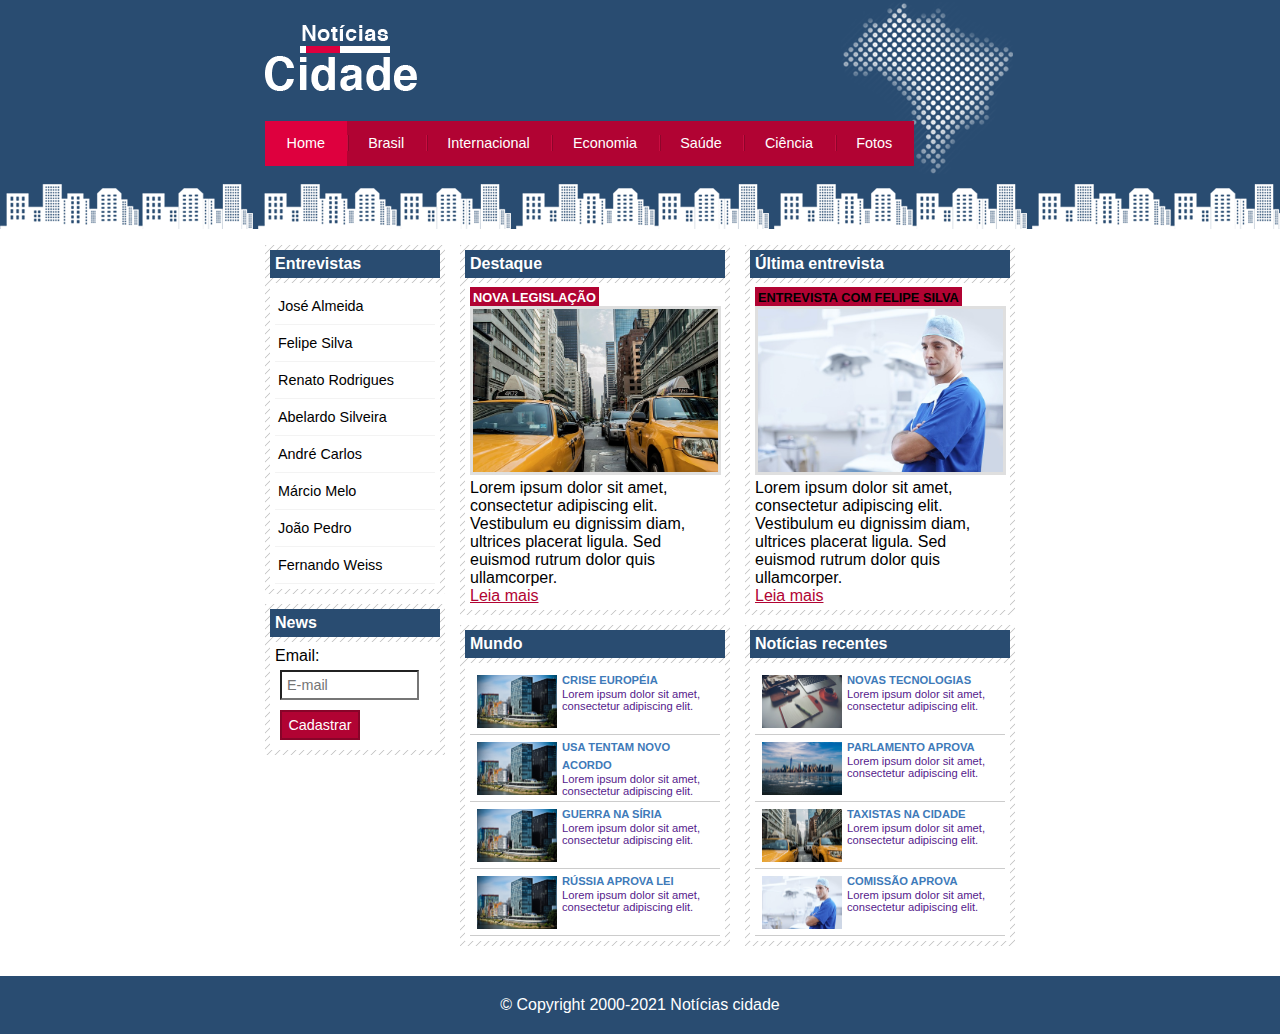
<file: site-noticias/index.html>
<!DOCTYPE html>
<html>

	<head>
		<title>Notícias cidade - seu site de notícias</title>
		<meta charset="utf-8">

		<!-- Estilo customizado -->
		<link rel="stylesheet" type="text/css" href="css/estilo.css">
	</head>

	<body class="home">
		<!-- Início container -->
		<div id="container">
			<!-- Início topo -->
			<div id="topo">
				<h1 class="logo">Notícias cidade</h1>

				<ul id="navegacao">
					<li class="primeiro">
						<a id="home" href="index.html">Home</a>
					</li>
					<li>
						<a id="brasil" href="brasil.html">Brasil</a>
					</li>
					<li>
						<a id="internacional" href="internacional.html">Internacional</a>
					</li>
					<li>
						<a id="economia" href="economia.html">Economia</a>
					</li>
					<li>
						<a id="saude" href="saude.html">Saúde</a>
					</li>
					<li>
						<a id="ciencia" href="ciencia.html">Ciência</a>
					</li>
					<li>
						<a id="fotos" href="fotos.html">Fotos</a>
					</li>
				</ul>
			</div>
			<!-- Fim topo -->

			<!-- Início conteúdo -->
			<div id="conteudo">
				<div id="primario">
					
					<div class="caixa destaque">
						<h2>Destaque</h2>
						<div class="caixa-conteudo">
							<h3>Nova Legislação</h3>
							<img class="imagem-principal" src="imagens/taxi.jpg" width="98%">
							<p>
								Lorem ipsum dolor sit amet, consectetur adipiscing elit. Vestibulum eu dignissim diam, ultrices placerat ligula. Sed euismod rutrum dolor quis ullamcorper.
							</p>
							<a href="">Leia mais</a>
						</div>
					</div>

					<div class="caixa">
						<h2>Mundo</h2>
						<div class="caixa-conteudo">
							
							<ul id="lista-noticias">
								<li>
									<a href="">
										<img src="imagens/mundo.jpg" width="80">
										<h3>Crise Européia</h3>
										<p>
											Lorem ipsum dolor sit amet, consectetur adipiscing elit.
										</p>
									</a>
								</li>
								<li>
									<a href="">
										<img src="imagens/mundo.jpg" width="80">
										<h3>USA tentam novo acordo</h3>
										<p>
											Lorem ipsum dolor sit amet, consectetur adipiscing elit.
										</p>
									</a>
								</li>
								<li>
									<a href="">
										<img src="imagens/mundo.jpg" width="80">
										<h3>Guerra na Síria</h3>
										<p>
											Lorem ipsum dolor sit amet, consectetur adipiscing elit.
										</p>
									</a>
								</li>
								<li>
									<a href="">
										<img src="imagens/mundo.jpg" width="80">
										<h3>Rússia aprova lei</h3>
										<p>
											Lorem ipsum dolor sit amet, consectetur adipiscing elit.
										</p>
									</a>
								</li>
							</ul>
						</div>
					</div>
				</div>

				<div id="secundario">
					
					<div class="caixa entrevista">
						<h2>Última entrevista</h2>
						<div class="caixa-conteudo">
							<h3>Entrevista com Felipe Silva</h3>
							<img class="imagem-principal" src="imagens/doutor.jpg" width="98%">
							<p>
								Lorem ipsum dolor sit amet, consectetur adipiscing elit. Vestibulum eu dignissim diam, ultrices placerat ligula. Sed euismod rutrum dolor quis ullamcorper.
							</p>
							<a href="">Leia mais</a>
						</div>
					</div>

					<div class="caixa">
						<h2>Notícias recentes</h2>
						<div class="caixa-conteudo">
							<ul id="lista-noticias">
								<li>
									<a href="">
										<img src="imagens/tecnologia.jpg" width="80">
										<h3>Novas Tecnologias</h3>
										<p>
											Lorem ipsum dolor sit amet, consectetur adipiscing elit.
										</p>
									</a>
								</li>
								<li>
									<a href="">
										<img src="imagens/cidade.jpg" width="80">
										<h3>Parlamento aprova</h3>
										<p>
											Lorem ipsum dolor sit amet, consectetur adipiscing elit.
										</p>
									</a>
								</li>
								<li>
									<a href="">
										<img src="imagens/taxi.jpg" width="80">
										<h3>Taxistas na cidade</h3>
										<p>
											Lorem ipsum dolor sit amet, consectetur adipiscing elit.
										</p>
									</a>
								</li>
								<li>
									<a href="">
										<img src="imagens/doutor.jpg" width="80">
										<h3>Comissão aprova</h3>
										<p>
											Lorem ipsum dolor sit amet, consectetur adipiscing elit.
										</p>
									</a>
								</li>
							</ul>
						</div>
					</div>
				</div>

				<!-- Início lateral -->
				<div id="lateral">
					
					<div class="caixa">
						<h2>Entrevistas</h2>
						<div class="caixa-conteudo">
							<ul>
								<li><a href="">José Almeida</a></li>
								<li><a href="">Felipe Silva</a></li>
								<li><a href="">Renato Rodrigues</a></li>
								<li><a href="">Abelardo Silveira</a></li>
								<li><a href="">André Carlos</a></li>
								<li><a href="">Márcio Melo</a></li>
								<li><a href="">João Pedro</a></li>
								<li><a href="">Fernando Weiss</a></li>
							</ul>
						</div>
					</div>

					<div class="caixa">
						<h2>News</h2>
						<div class="caixa-conteudo">
							
							<form>
								<div>
									<label for="email">Email:</label>
									<input type="text" name="email" id="email" placeholder="E-mail">
								</div>

								<div>
									<input class="submit" type="submit" value="Cadastrar">
								</div>
							</form>
						</div>
					</div>
				</div>
				<!-- Fim lateral -->
			</div>
			<!-- Fim conteúdo-->
		</div>
		<!-- Fim container -->
		<div id="container-rodape" style="clear: both;">
			<div id="rodape">
				&copy; Copyright 2000-2021 Notícias cidade
			</div>
		</div>
	</body>
</html>
</file>
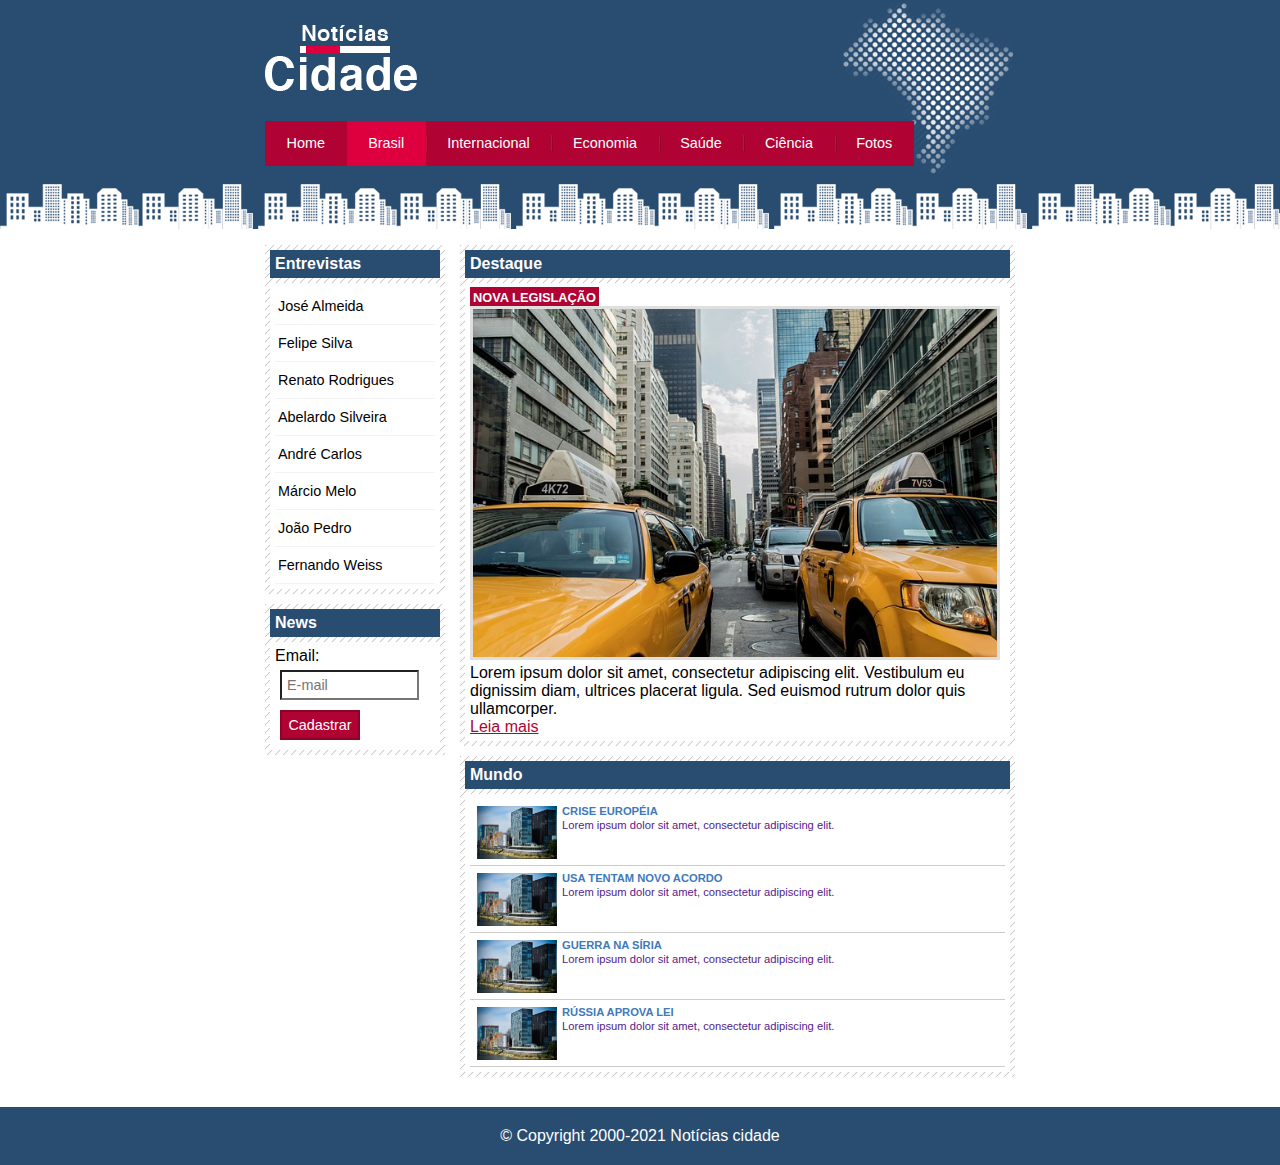
<file: site-noticias/brasil.html>
<!DOCTYPE html>
<html>

	<head>
		<title>Notícias cidade - Brasil</title>
		<meta charset="utf-8">

		<!-- Estilo customizado -->
		<link rel="stylesheet" type="text/css" href="css/estilo.css">
	</head>

	<body id="duas-colunas" class="brasil">
		<!-- Início container -->
		<div id="container">
			<!-- Início topo -->
			<div id="topo">
				<h1 class="logo">Notícias cidade</h1>

				<ul id="navegacao">
					<li class="primeiro">
						<a id="home" href="index.html">Home</a>
					</li>
					<li>
						<a id="brasil" href="brasil.html">Brasil</a>
					</li>
					<li>
						<a id="internacional" href="internacional.html">Internacional</a>
					</li>
					<li>
						<a id="economia" href="economia.html">Economia</a>
					</li>
					<li>
						<a id="saude" href="saude.html">Saúde</a>
					</li>
					<li>
						<a id="ciencia" href="ciencia.html">Ciência</a>
					</li>
					<li>
						<a id="fotos" href="fotos.html">Fotos</a>
					</li>
				</ul>
			</div>
			<!-- Fim topo -->

			<!-- Início conteúdo -->
			<div id="conteudo">
				<div id="primario">
					
					<div class="caixa destaque">
						<h2>Destaque</h2>
						<div class="caixa-conteudo">
							<h3>Nova Legislação</h3>
							<img class="imagem-principal" src="imagens/taxi.jpg" width="98%">
							<p>
								Lorem ipsum dolor sit amet, consectetur adipiscing elit. Vestibulum eu dignissim diam, ultrices placerat ligula. Sed euismod rutrum dolor quis ullamcorper.
							</p>
							<a href="">Leia mais</a>
						</div>
					</div>

					<div class="caixa">
						<h2>Mundo</h2>
						<div class="caixa-conteudo">
							
							<ul id="lista-noticias">
								<li>
									<a href="">
										<img src="imagens/mundo.jpg" width="80">
										<h3>Crise Européia</h3>
										<p>
											Lorem ipsum dolor sit amet, consectetur adipiscing elit.
										</p>
									</a>
								</li>
								<li>
									<a href="">
										<img src="imagens/mundo.jpg" width="80">
										<h3>USA tentam novo acordo</h3>
										<p>
											Lorem ipsum dolor sit amet, consectetur adipiscing elit.
										</p>
									</a>
								</li>
								<li>
									<a href="">
										<img src="imagens/mundo.jpg" width="80">
										<h3>Guerra na Síria</h3>
										<p>
											Lorem ipsum dolor sit amet, consectetur adipiscing elit.
										</p>
									</a>
								</li>
								<li>
									<a href="">
										<img src="imagens/mundo.jpg" width="80">
										<h3>Rússia aprova lei</h3>
										<p>
											Lorem ipsum dolor sit amet, consectetur adipiscing elit.
										</p>
									</a>
								</li>
							</ul>
						</div>
					</div>
				</div>

				<!-- Início lateral -->
				<div id="lateral">
					
					<div class="caixa">
						<h2>Entrevistas</h2>
						<div class="caixa-conteudo">
							<ul>
								<li><a href="">José Almeida</a></li>
								<li><a href="">Felipe Silva</a></li>
								<li><a href="">Renato Rodrigues</a></li>
								<li><a href="">Abelardo Silveira</a></li>
								<li><a href="">André Carlos</a></li>
								<li><a href="">Márcio Melo</a></li>
								<li><a href="">João Pedro</a></li>
								<li><a href="">Fernando Weiss</a></li>
							</ul>
						</div>
					</div>

					<div class="caixa">
						<h2>News</h2>
						<div class="caixa-conteudo">
							
							<form>
								<div>
									<label for="email">Email:</label>
									<input type="text" name="email" id="email" placeholder="E-mail">
								</div>

								<div>
									<input class="submit" type="submit" value="Cadastrar">
								</div>
							</form>
						</div>
					</div>
				</div>
				<!-- Fim lateral -->
			</div>
			<!-- Fim conteúdo-->
		</div>
		<!-- Fim container -->
		<div id="container-rodape" style="clear: both;">
			<div id="rodape">
				&copy; Copyright 2000-2021 Notícias cidade
			</div>
		</div>
	</body>
</html>
</file>
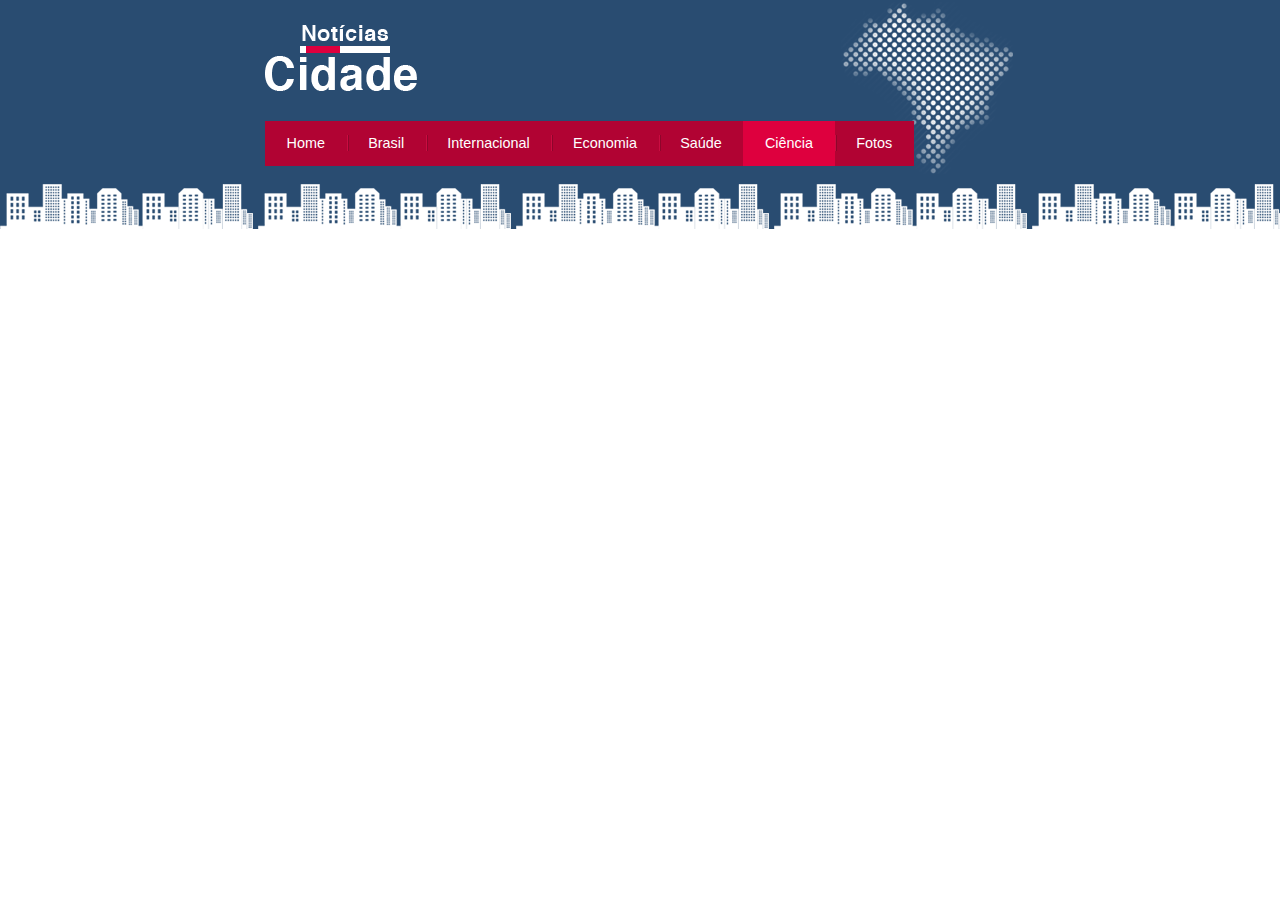
<file: site-noticias/ciencia.html>
<!DOCTYPE html>
<html>

	<head>
		<title>Notícias cidade - Ciência</title>
		<meta charset="utf-8">

		<!-- Estilo customizado -->
		<link rel="stylesheet" type="text/css" href="css/estilo.css">
	</head>

	<body class="ciencia">

		<div id="container">
			<div id="topo">
				<h1 class="logo">Notícias cidade</h1>

				<ul id="navegacao">
					<li class="primeiro">
						<a id="home" href="index.html">Home</a>
					</li>
					<li>
						<a id="brasil" href="brasil.html">Brasil</a>
					</li>
					<li>
						<a id="internacional" href="internacional.html">Internacional</a>
					</li>
					<li>
						<a id="economia" href="economia.html">Economia</a>
					</li>
					<li>
						<a id="saude" href="saude.html">Saúde</a>
					</li>
					<li>
						<a id="ciencia" href="ciencia.html">Ciência</a>
					</li>
					<li>
						<a id="fotos" href="fotos.html">Fotos</a>
					</li>
				</ul>
			</div>
		</div>
	</body>
</html>
</file>
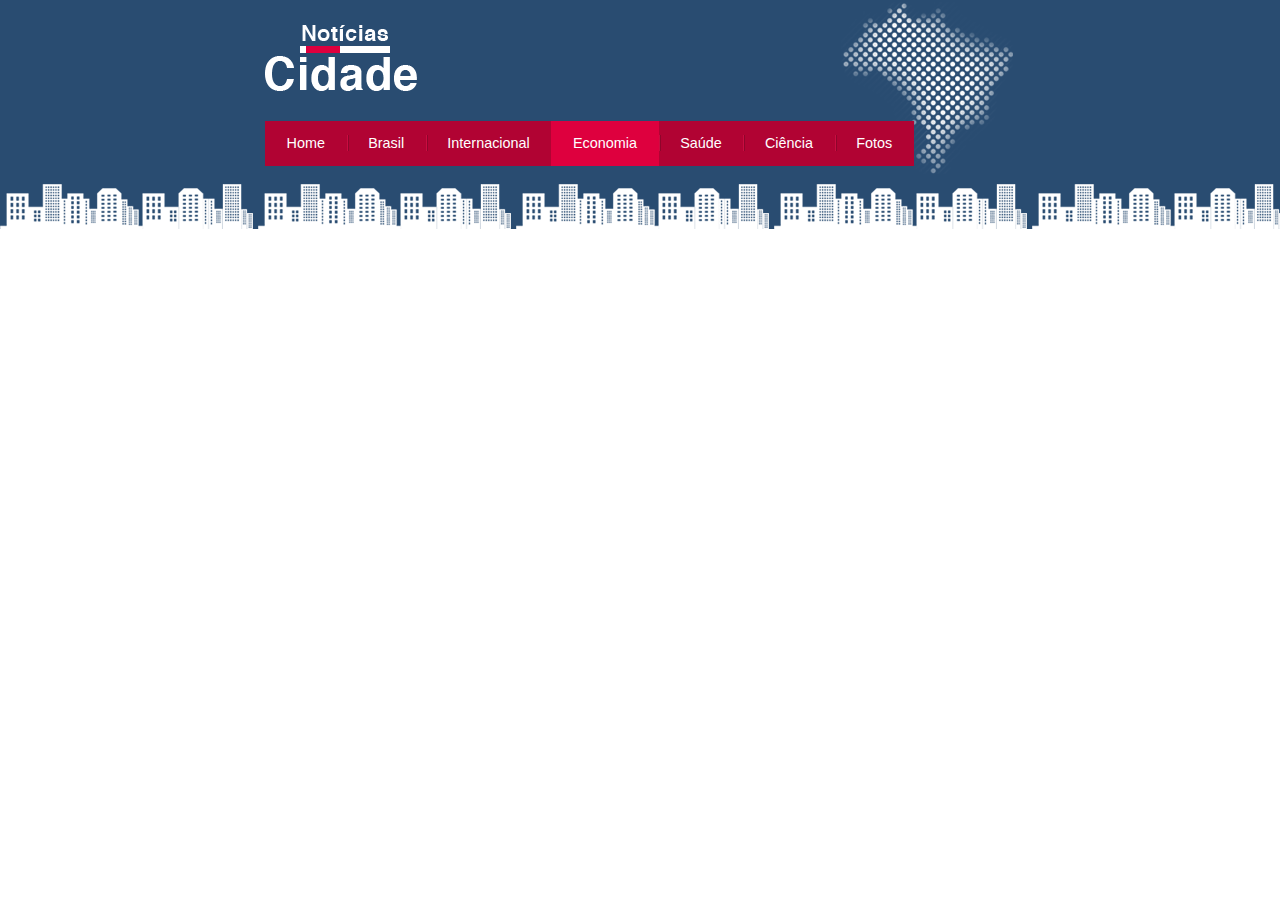
<file: site-noticias/economia.html>
<!DOCTYPE html>
<html>

	<head>
		<title>Notícias cidade - Economia</title>
		<meta charset="utf-8">

		<!-- Estilo customizado -->
		<link rel="stylesheet" type="text/css" href="css/estilo.css">
	</head>

	<body class="economia">

		<div id="container">
			<div id="topo">
				<h1 class="logo">Notícias cidade</h1>

				<ul id="navegacao">
					<li class="primeiro">
						<a id="home" href="index.html">Home</a>
					</li>
					<li>
						<a id="brasil" href="brasil.html">Brasil</a>
					</li>
					<li>
						<a id="internacional" href="internacional.html">Internacional</a>
					</li>
					<li>
						<a id="economia" href="economia.html">Economia</a>
					</li>
					<li>
						<a id="saude" href="saude.html">Saúde</a>
					</li>
					<li>
						<a id="ciencia" href="ciencia.html">Ciência</a>
					</li>
					<li>
						<a id="fotos" href="fotos.html">Fotos</a>
					</li>
				</ul>
			</div>
		</div>
	</body>
</html>
</file>
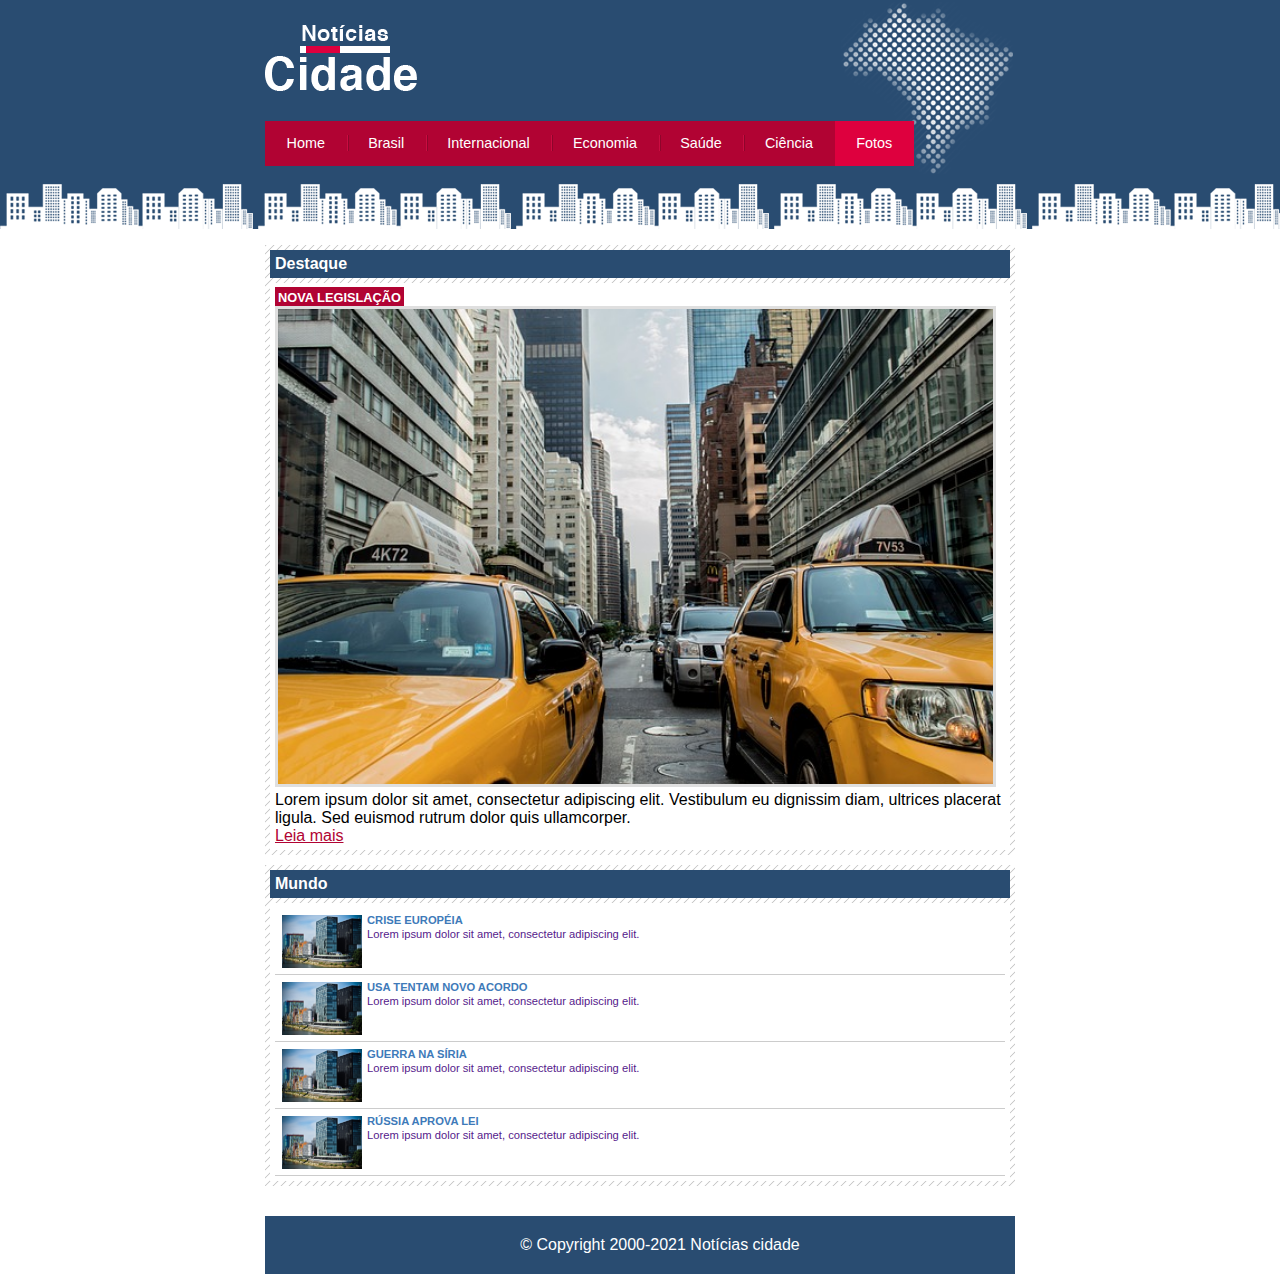
<file: site-noticias/fotos.html>
<!DOCTYPE html>
<html>

	<head>
		<title>Notícias cidade - Fotos</title>
		<meta charset="utf-8">

		<!-- Estilo customizado -->
		<link rel="stylesheet" type="text/css" href="css/estilo.css">
	</head>

	<body id="uma-coluna" class="fotos">
		<!-- Início container -->
		<div id="container">
			<!-- Início topo -->
			<div id="topo">
				<h1 class="logo">Notícias cidade</h1>

				<ul id="navegacao">
					<li class="primeiro">
						<a id="home" href="index.html">Home</a>
					</li>
					<li>
						<a id="brasil" href="brasil.html">Brasil</a>
					</li>
					<li>
						<a id="internacional" href="internacional.html">Internacional</a>
					</li>
					<li>
						<a id="economia" href="economia.html">Economia</a>
					</li>
					<li>
						<a id="saude" href="saude.html">Saúde</a>
					</li>
					<li>
						<a id="ciencia" href="ciencia.html">Ciência</a>
					</li>
					<li>
						<a id="fotos" href="fotos.html">Fotos</a>
					</li>
				</ul>
			</div>
			<!-- Fim topo -->

			<!-- Início conteúdo -->
			
			<div id="conteudo">
				<div id="primario">
					
					<div class="caixa destaque">
						<h2>Destaque</h2>
						<div class="caixa-conteudo">
							<h3>Nova Legislação</h3>
							<img class="imagem-principal" src="imagens/taxi.jpg" width="98%">
							<p>
								Lorem ipsum dolor sit amet, consectetur adipiscing elit. Vestibulum eu dignissim diam, ultrices placerat ligula. Sed euismod rutrum dolor quis ullamcorper.
							</p>
							<a href="">Leia mais</a>
						</div>
					</div>

					<div class="caixa">
						<h2>Mundo</h2>
						<div class="caixa-conteudo">
							
							<ul id="lista-noticias">
								<li>
									<a href="">
										<img src="imagens/mundo.jpg" width="80">
										<h3>Crise Européia</h3>
										<p>
											Lorem ipsum dolor sit amet, consectetur adipiscing elit.
										</p>
									</a>
								</li>
								<li>
									<a href="">
										<img src="imagens/mundo.jpg" width="80">
										<h3>USA tentam novo acordo</h3>
										<p>
											Lorem ipsum dolor sit amet, consectetur adipiscing elit.
										</p>
									</a>
								</li>
								<li>
									<a href="">
										<img src="imagens/mundo.jpg" width="80">
										<h3>Guerra na Síria</h3>
										<p>
											Lorem ipsum dolor sit amet, consectetur adipiscing elit.
										</p>
									</a>
								</li>
								<li>
									<a href="">
										<img src="imagens/mundo.jpg" width="80">
										<h3>Rússia aprova lei</h3>
										<p>
											Lorem ipsum dolor sit amet, consectetur adipiscing elit.
										</p>
									</a>
								</li>
							</ul>
						</div>
					</div>
				</div>
			
			<!-- Fim conteúdo-->
		</div>
		<!-- Fim container -->
		<div id="container-rodape" style="clear: both;">
			<div id="rodape">
				&copy; Copyright 2000-2021 Notícias cidade
			</div>
		</div>
	</body>
</html>
</file>
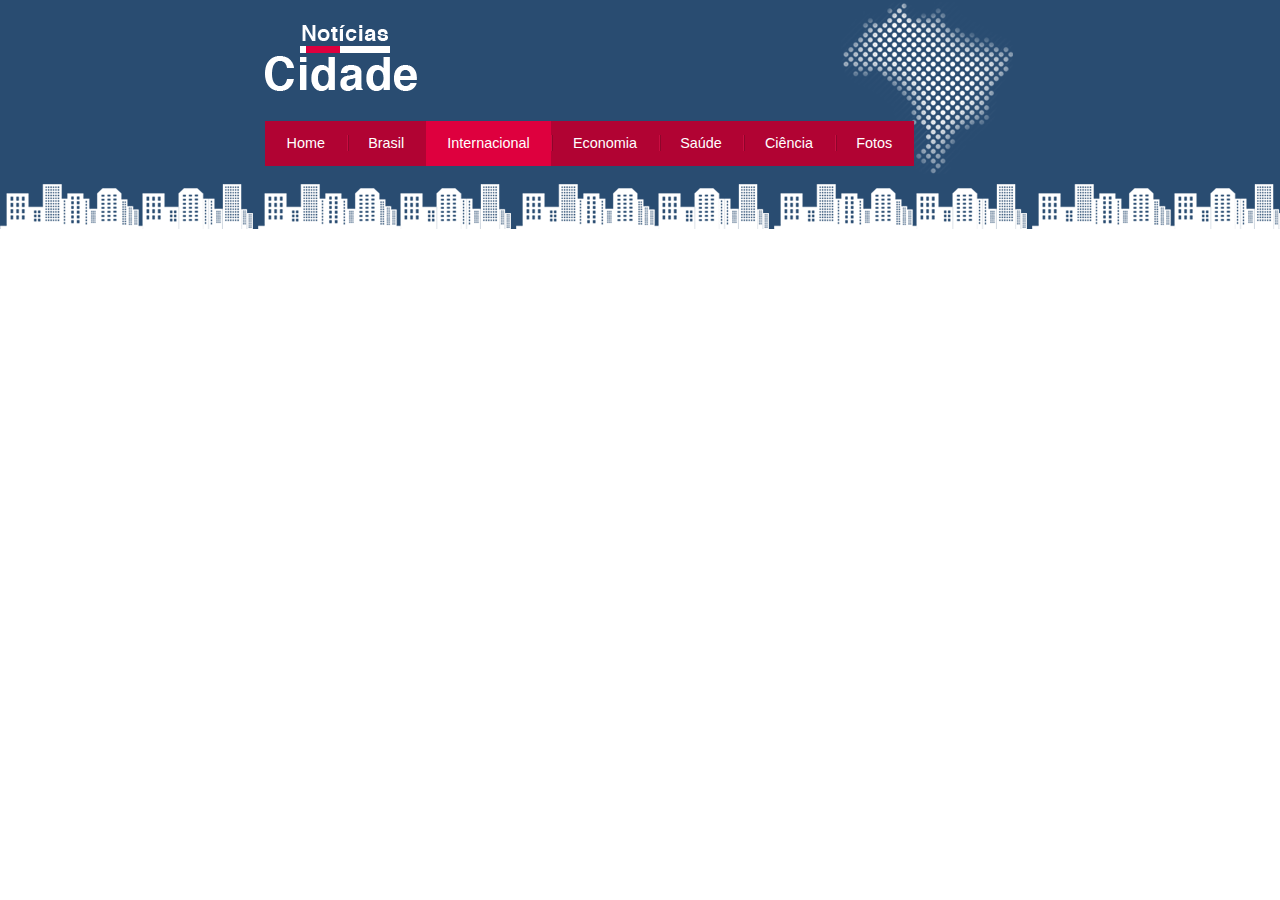
<file: site-noticias/internacional.html>
<!DOCTYPE html>
<html>

	<head>
		<title>Notícias cidade - Internacional</title>
		<meta charset="utf-8">

		<!-- Estilo customizado -->
		<link rel="stylesheet" type="text/css" href="css/estilo.css">
	</head>

	<body class="internacional">

		<div id="container">
			<div id="topo">
				<h1 class="logo">Notícias cidade</h1>

				<ul id="navegacao">
					<li class="primeiro">
						<a id="home" href="index.html">Home</a>
					</li>
					<li>
						<a id="brasil" href="brasil.html">Brasil</a>
					</li>
					<li>
						<a id="internacional" href="internacional.html">Internacional</a>
					</li>
					<li>
						<a id="economia" href="economia.html">Economia</a>
					</li>
					<li>
						<a id="saude" href="saude.html">Saúde</a>
					</li>
					<li>
						<a id="ciencia" href="ciencia.html">Ciência</a>
					</li>
					<li>
						<a id="fotos" href="fotos.html">Fotos</a>
					</li>
				</ul>
			</div>
		</div>
	</body>
</html>
</file>
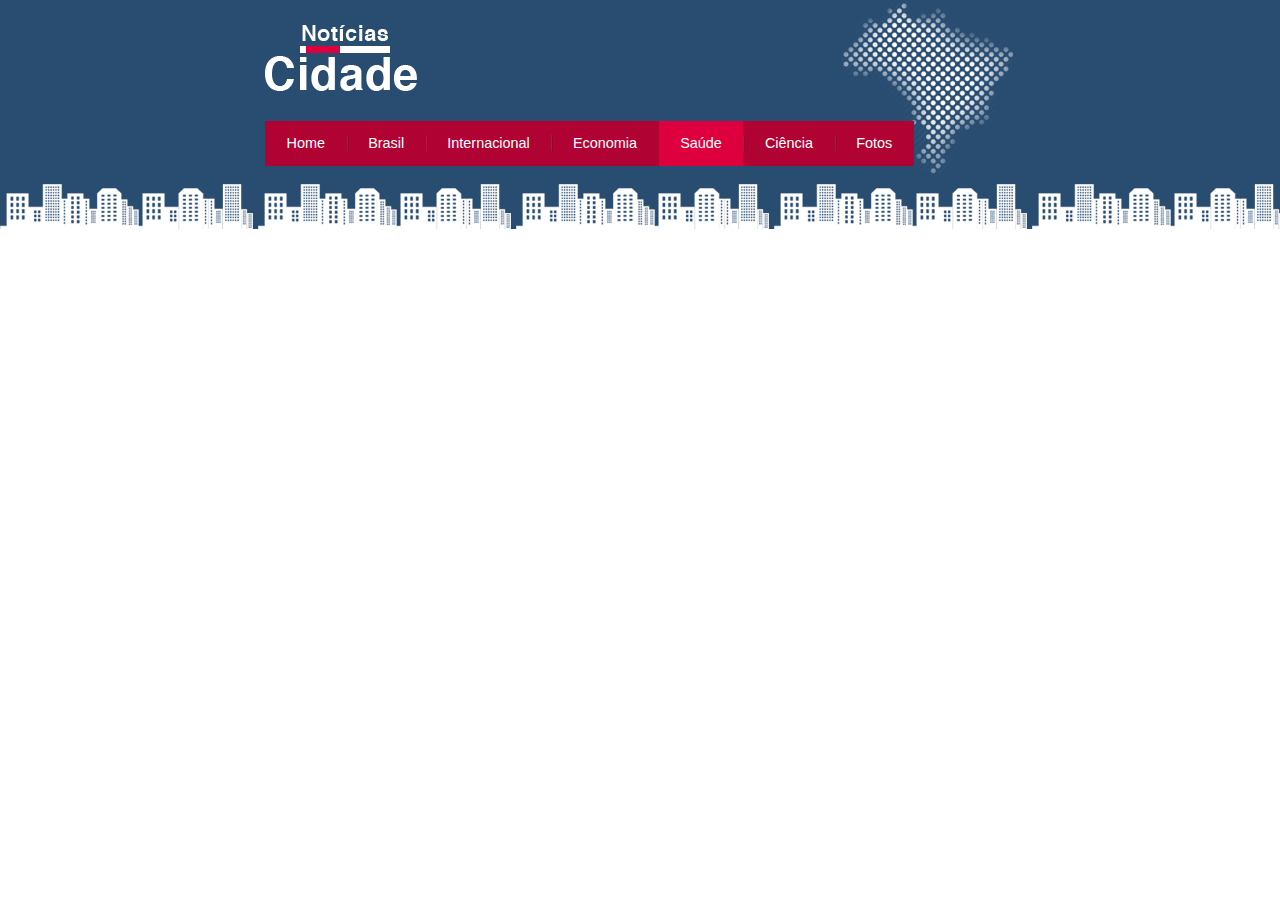
<file: site-noticias/saude.html>
<!DOCTYPE html>
<html>

	<head>
		<title>Notícias cidade - Saúde</title>
		<meta charset="utf-8">

		<!-- Estilo customizado -->
		<link rel="stylesheet" type="text/css" href="css/estilo.css">
	</head>

	<body class="saude">

		<div id="container">
			<div id="topo">
				<h1 class="logo">Notícias cidade</h1>

				<ul id="navegacao">
					<li class="primeiro">
						<a id="home" href="index.html">Home</a>
					</li>
					<li>
						<a id="brasil" href="brasil.html">Brasil</a>
					</li>
					<li>
						<a id="internacional" href="internacional.html">Internacional</a>
					</li>
					<li>
						<a id="economia" href="economia.html">Economia</a>
					</li>
					<li>
						<a id="saude" href="saude.html">Saúde</a>
					</li>
					<li>
						<a id="ciencia" href="ciencia.html">Ciência</a>
					</li>
					<li>
						<a id="fotos" href="fotos.html">Fotos</a>
					</li>
				</ul>
			</div>
		</div>
	</body>
</html>
</file>
<file: site-noticias/css/estilo.css>
/* Estrutura do site */
* {
	margin: 0;
	padding: 0;
}

body {
	font-family: "Trebuchet MS", Helvetica, sans-serif;
	background: #fff url(../imagens/fundo.png) repeat-x;
}

#container {
	width: 750px;
	margin: 0 auto;
}

#topo {
	height: 150px;
	background: url(../imagens/detalhe-topo.png) no-repeat right top;
	padding-top: 25px;
}

.logo {
	width: 152px;
	height: 66px;
	background: url(../imagens/logo.png) no-repeat center;
	text-indent: -3000px; /*Técnica para esconder conteúdo h1*/
}

/*Barra de Navegação*/

ul {
	margin: 0;
	padding: 0;
	list-style: none;
}

#topo ul {
	margin-top: 30px;
	background: #b10333;
	float: left;
}

#topo ul li {
	float: left;
}

#topo ul a {
	font-size: 0.9em;
	display: block;
	padding:  0.5em 1.5em;
	line-height: 2.1em;
	text-decoration: none;
	color: #fff;
	background: url(../imagens/divisor.png) no-repeat left center;
}

#topo ul .primeiro a {
	background: none;
}

#topo ul a:hover {
	color: #69001d;
}

body.home #navegacao a#home,
body.brasil #navegacao a#brasil,
body.internacional #navegacao a#internacional,
body.economia #navegacao a#economia,
body.saude #navegacao a#saude,
body.ciencia #navegacao a#ciencia,
body.fotos #navegacao a#fotos 
{
	color: #fff;
	background: #de003e;
	cursor: text;
}

/*Configuração Layout três colunas*/

#conteudo {
	margin-top: 60px;
	background: #f5f5f5;
}

#lateral {
	width: 180px;
	float: left;
	margin: 0 0 20px -750px;
}

#primario {
	width: 270px;
	float: left;
	margin: 0 0 20px 195px;
}

#duas-colunas #primario {
	width: 555px;
}

#uma-coluna #primario {
	width: 750px;
	margin: 0 0 20px 0px;
}


#secundario {
	width: 270px;
	float: left;
	margin: 0 0 20px 15px;
}

/*Caixa*/
.caixa {
	background: #f3f3f3 url(../imagens/fundo-caixa.png);
	margin: 10px 0;
	padding: 5px;
}

h2 {
	font-size: 1em;
	background: #294c71;
	color: #fff;
	padding: 5px;
}

.caixa-conteudo {
	background: #fff;
	padding: 5px;
	margin-top: 5px;
}

/*Menus Laterais*/

#lateral ul a {
	font-size: 0.9em;
	padding: 3px;
	display: block;
	line-height: 30px;
	color: #000;
	text-decoration: none;
	border-bottom: 1px solid #f3f3f3;
}

#lateral ul a:hover {
	background: #f9f9f9 url(../imagens/marcador.png) no-repeat left center;
	padding-left: 20px;
	color: #a1a1a1;
}

/*Formulários*/

label {
	display: block;
	cursor: pointer;
}

input {
	padding: 5px;
	margin: 5px;
	width: 125px;
	font-size: 0.9em;
	background-color: #fff;
}

input.submit {
	width: 80px;
	color: #fff;
	background-color: #b10333;
	border: 2px solid #870529;
	padding: 5px;
}

/*Imagem*/

img.imagem-principal {
	border: 3px solid #dfdfdf;
}

/*Cabeçalhos*/
h3 {
	text-transform: uppercase;
	display: inline;
	font-size: 0.8em;
	padding: 3px;
}

.destaque h3 {
	background: #b10333;
	color: #fff;
}

.entrevista h3 {
	background: #b10333;
	color: #000;
}

/*Links Home*/
.destaque a {
	color: #b10333;
}

.entrevista a {
	color: #b10333;
}

/*Lista de Notícias*/

#lista-noticias li {
	padding: 2px;
	border-bottom: 1px solid #ccc;
	height: 62px;
}

#lista-noticias li a img {
	float: left;
	margin: 5px;
}

#lista-noticias li a {
	text-decoration: none;
}

#lista-noticias li a h3 {
	font-size: 0.7em;
	padding: 0;
	color: #3e7ab9;
}

#lista-noticias li a p {
	font-size: 0.7em;
}

#lista-noticias li:hover {
	background: #eee;
	cursor: pointer;
}



/*Rodapé*/

#container-rodape {
	background: #294c71;
	padding: 20px;
}

#rodape {
	width: 750px;
	margin: 0 auto;
	color: #fff;
	text-align: center;
}
</file>
